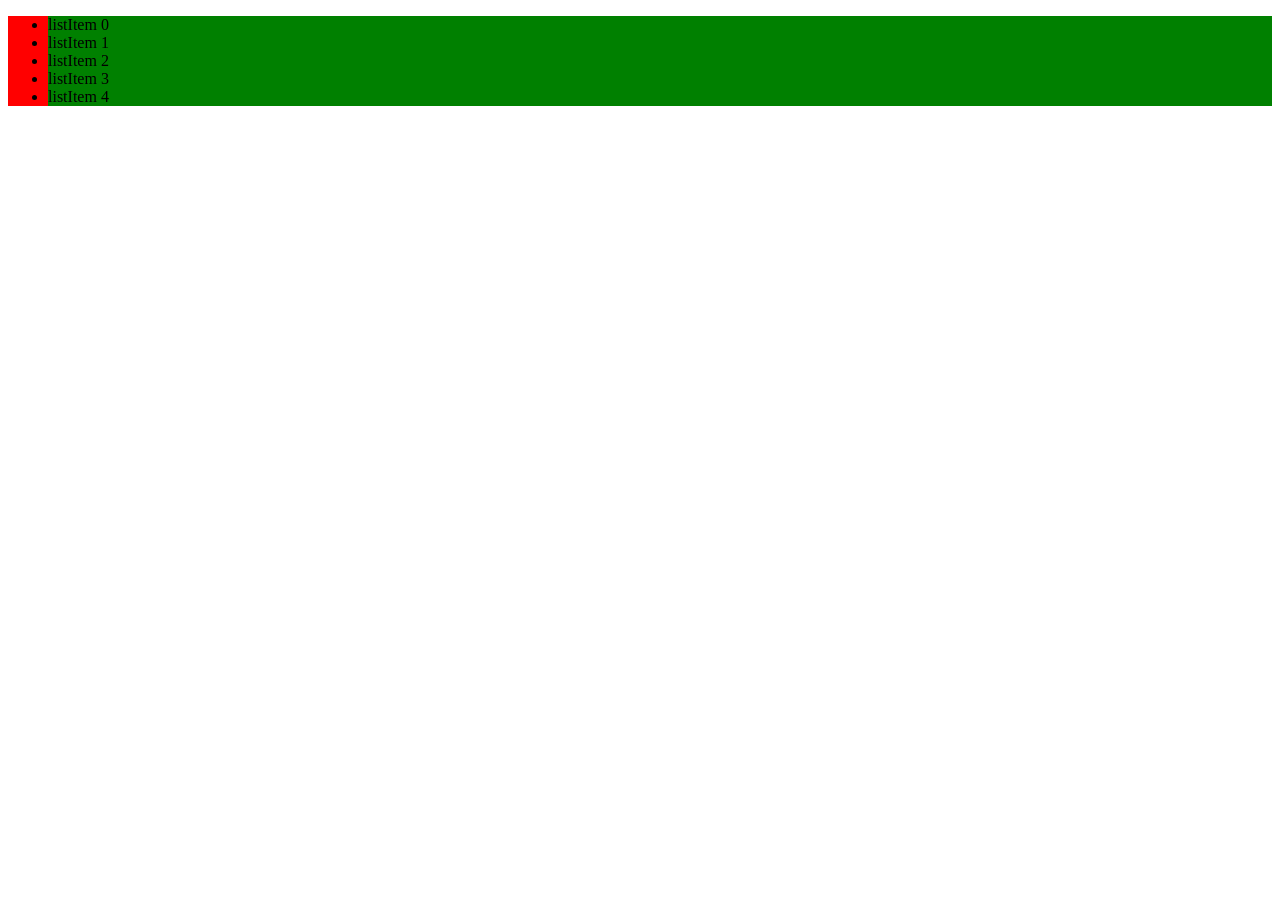
<file: DomElements/DOM 01/index.html>
<!DOCTYPE html>
<html lang="en">
<head>
      <meta charset="UTF-8">
      <meta name="viewport" content="width=device-width, initial-scale=1.0">
      <title>DOM Elements</title>
</head>
<body>
      <script src="appendChild.js"></script>
</body>
</html>
</file>
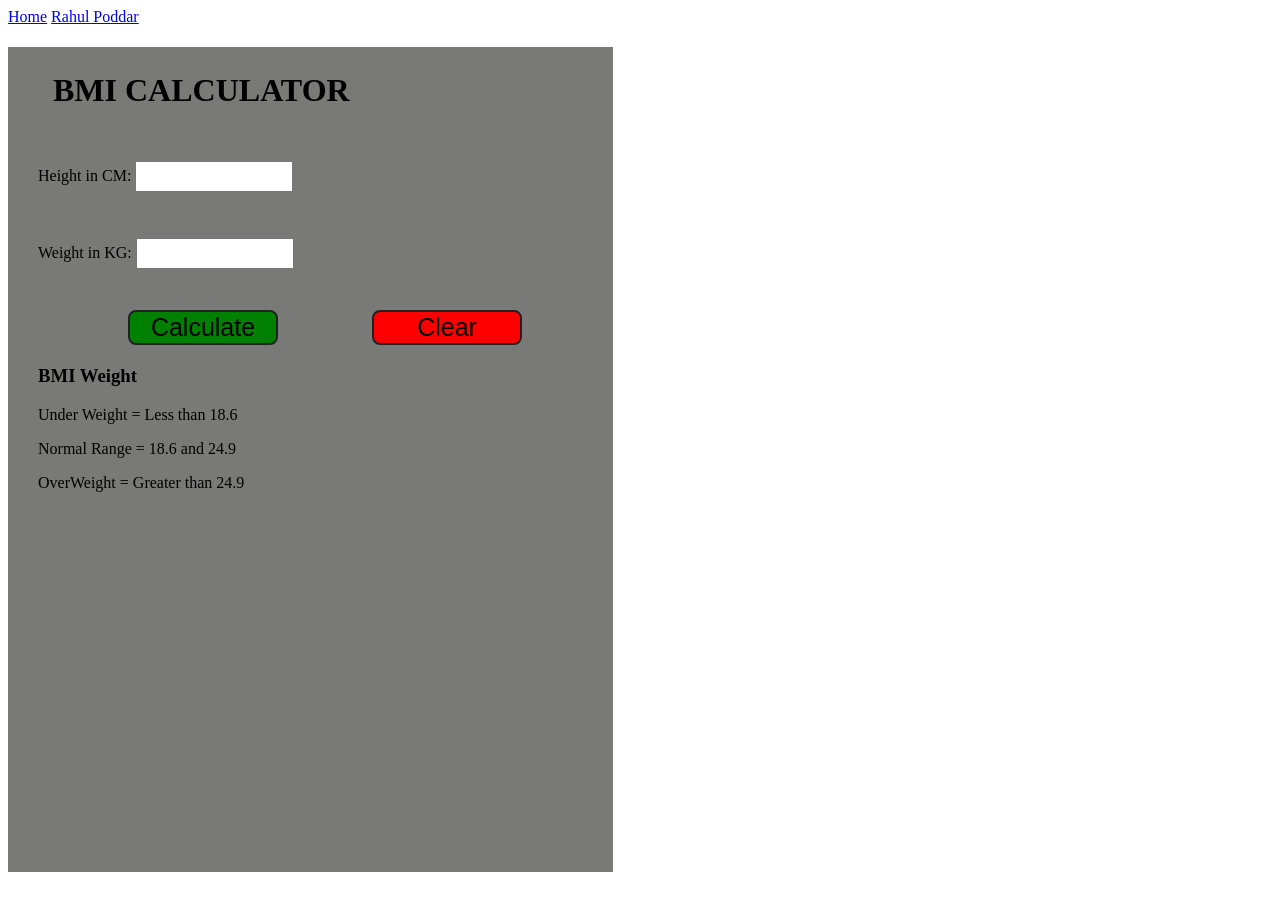
<file: Projects/2-BMI-Calculator/index.html>
<!DOCTYPE html>
<html lang="en">
<head>
      <meta charset="UTF-8">
      <meta name="viewport" content="width=device-width, initial-scale=1.0">
          <link rel="stylesheet" href="styele.css">
      <title>BMi Calculator</title>
  
</head>
<body>
      <nav>
            <a href="/" aria-current="page">Home</a>
            <a href="poddarrahul.com" target="_blank">Rahul Poddar</a>
      </nav>
      <div class="container">
            <h1>BMI CALCULATOR</h1>
            <form>
                  <p><label>Height in CM:</label> <input type="text" id="height"></p>
                  <p><label>Weight in KG:</label> <input type="text" id="Weight"></p>
                  <button type="submit" class="submits">Calculate</button>
                  <button type="button" class="clear"></button>
                  <div id="result"></div>
                  <div id="weight-guide">
                        <h3>BMI Weight</h3>
                        <p>Under Weight = Less than 18.6</p>
                        <p>Normal Range = 18.6 and 24.9</p>
                        <p>OverWeight = Greater than 24.9</p>
                  </div>
                  <h3 class="message"></h3>
            </form>
      </div>
      <script src="script.js"></script>
</body>
</html>
</file>
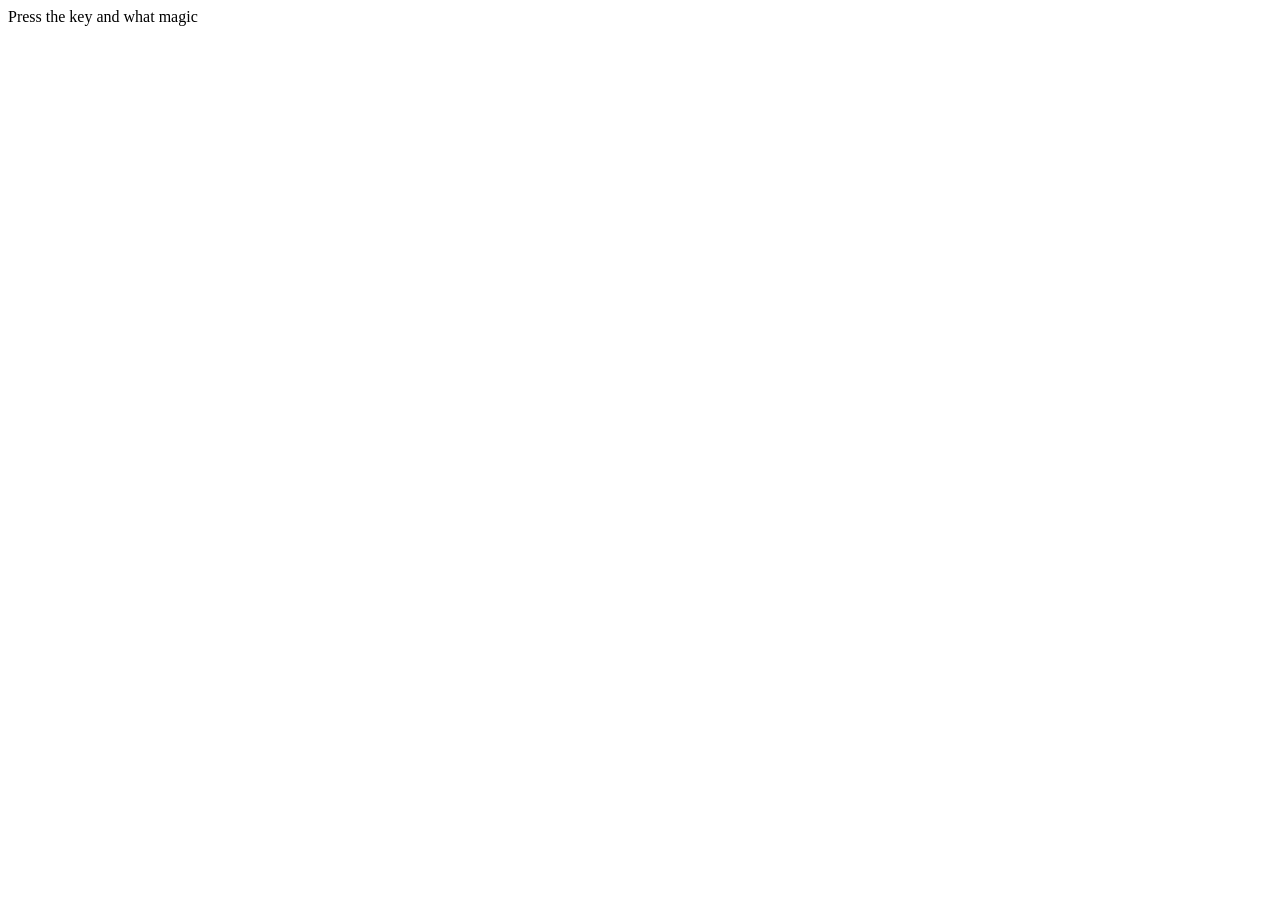
<file: Promises/Async/five.html>
<!DOCTYPE html>
<html lang="en">
  <head>
    <meta charset="UTF-8" />
    <meta name="viewport" content="width=device-width, initial-scale=1.0" />
    <title>Rahul Pooddar</title>
  </head>

  <body>
    <nav>
      <div class="project">
        <div class="key" id="insert">Press the key and what magic</div>
      </div>
    </nav>
  </body>
  <script>
    const insert = document.getElementById("insert");
    window.addEventListener("keydown", (e) => {
      insert.innerHTML = `
                  <div class = 'color'>
                            <table>
                                    <tr>
                                    <th>Key</th>
                                    <th>KeyCode</th>
                                    <th>Code</th>
                                    </tr>
                                    <tr>
                                    <td>${e.key ===" " ? 'Space' : e.key}</td>
                                    <td>${e.keyCode}</td>
                                    <td>${e.code}</td>
                                    </tr>
                                    
                           </table>  
                  <div>
            `;
    });
  </script>
</html>
</file>
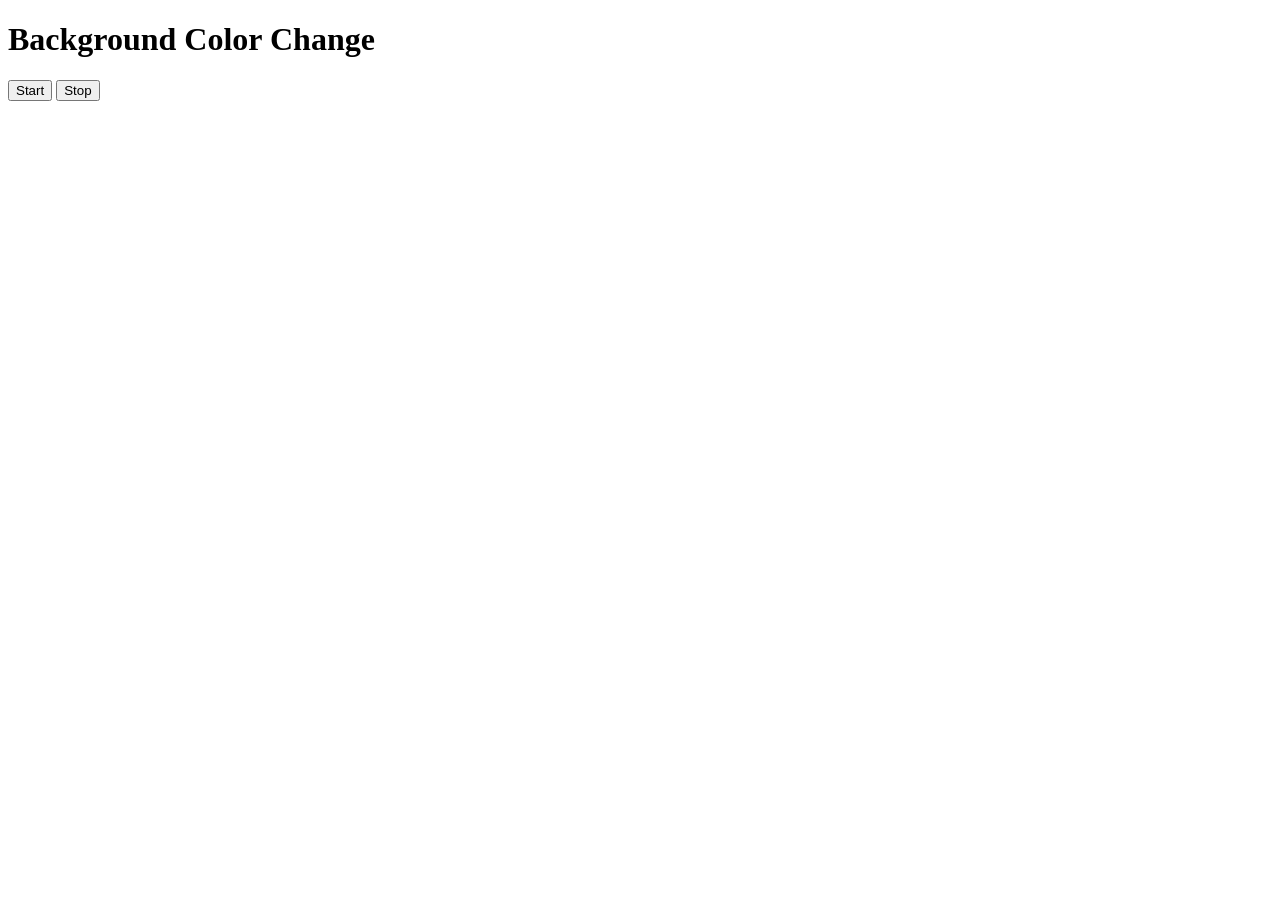
<file: Promises/Async/four.html>
<!DOCTYPE html>
<html lang="en">
<head>
      <meta charset="UTF-8">
      <meta name="viewport" content="width=device-width, initial-scale=1.0">
      <title>BackGround COlor Change</title>
</head>
<body>
     <h1>Background Color Change </h1>
     <button id="start">Start</button>
     <button id="stop">Stop</button> 
</body>
<script>
      const randomColor = function(){
            const hex = '0123456789ABCDEF';
            let color = '#';
            for(let i = 0; i< 6;i++){
                  color+= hex[Math.floor(Math.random() * 16)]
            }
            return color;
      }
      let clearingInterval;
      const startChangeColor = function(){
            function ChangeBgColor (){
                       document.body.style.backgroundColor = randomColor();
            }
            if(!clearingInterval){
                  
                  clearingInterval= setInterval(() => {
                        ChangeBgColor()
                  }, 1000);
            }
       
      }
      const stopChangeColor = function(){
            clearInterval(clearingInterval)
            clearingInterval = null;
            document.body.style.backgroundColor = "white";
      }
      document.getElementById('start').addEventListener('click', startChangeColor)
      document.getElementById('stop').addEventListener('click', stopChangeColor)
      
</script>

</html>
</file>
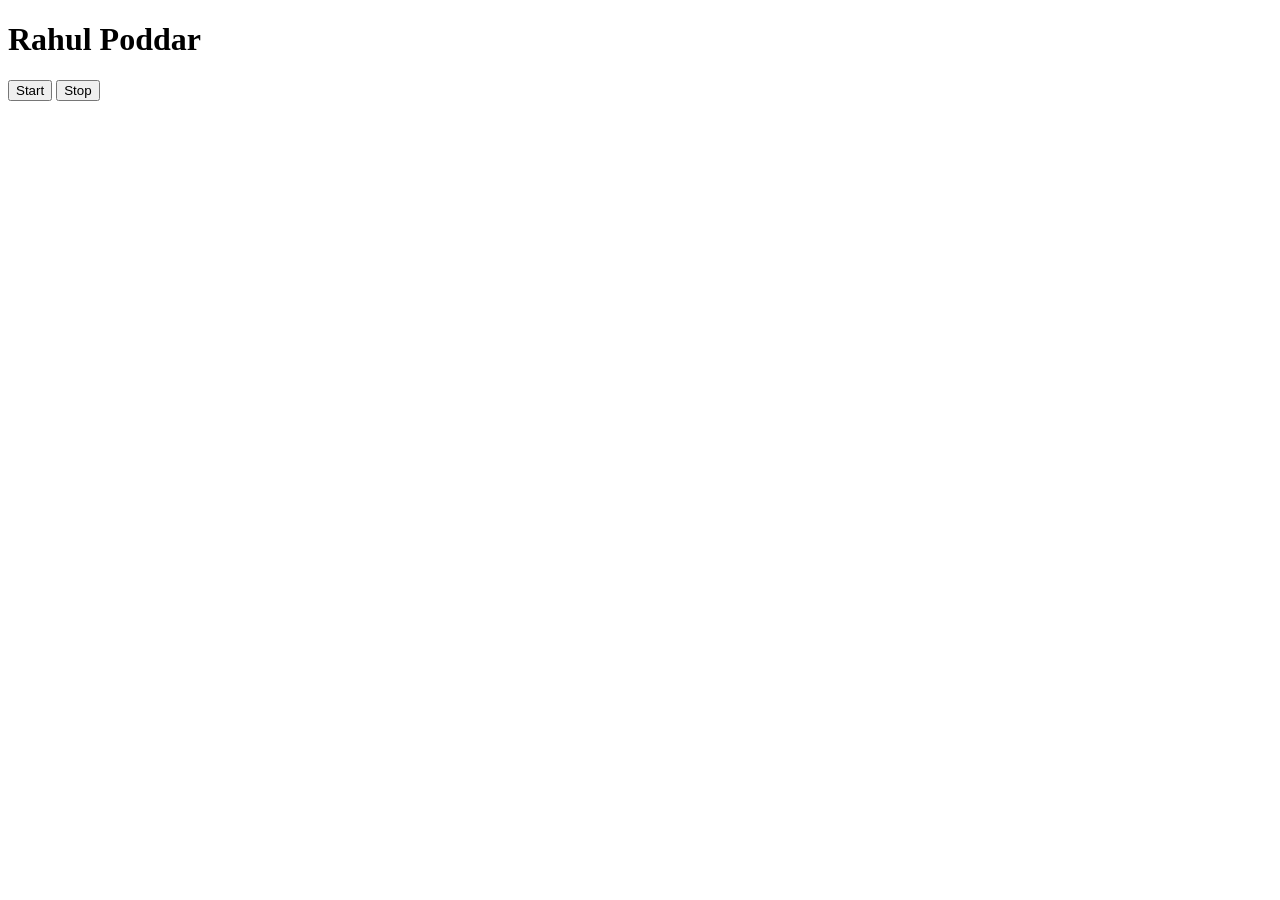
<file: Promises/Async/three.html>
<!DOCTYPE html>
<html lang="en">
<head>
      <meta charset="UTF-8">
      <meta name="viewport" content="width=device-width, initial-scale=1.0">
      <title>Rahul Poddar</title>
</head>
<body>
  <h1>Rahul Poddar</h1>
  <button id="start">Start</button>
  <button id="stop">Stop</button>      
</body>
<script>
    // declare intervalId so that i want to stop the interval by doing this    
      let intervalId;
      const sayDate = function(str){
            console.log(str, Date.now());
      }
      const startInterval= function() {
             intervalId= setInterval(sayDate, 1000, "Rahul Poddar");
      }
      document.getElementById('start').onclick = startInterval;
      document.getElementById('stop').onclick = function(){
            clearInterval(intervalId);
      }
      
</script>
</html>
</file>
<file: Projects/2-BMI-Calculator/styele.css>
.container{
      width: 575px;
      height: 825px;
      background-color: #797978;
      padding-left: 30px;
}
#height,
#Weight {
  width: 150px;
  height: 25px;
  margin-top: 30px;
}
#weigth-guide{
      margin-left: 75px;
      margin-top: 25px;
}
#result {
  font-size: 35px;
  margin-left: 90px;
  margin-top: 20px;
  color: rgb(241, 241, 241);
}
.message{
      /* border-radius: 20px solid cyan; */
      /* border:2px solid red; */
      padding: 5px;

}
button {
  width: 150px;
  height: 35px;
  margin-left: 90px;
  margin-top: 25px;
  /* background-color: #fff; */
  /* padding: 1px 30px; */
  border-radius: 8px;
  /* color: #212121; */
  text-decoration: none;
  text-transform: capitalize;
  border: 2px solid #212121;

  font-size: 25px;
}

h1 {
  padding-left: 15px;
  padding-top: 25px;
  
}
</file>
